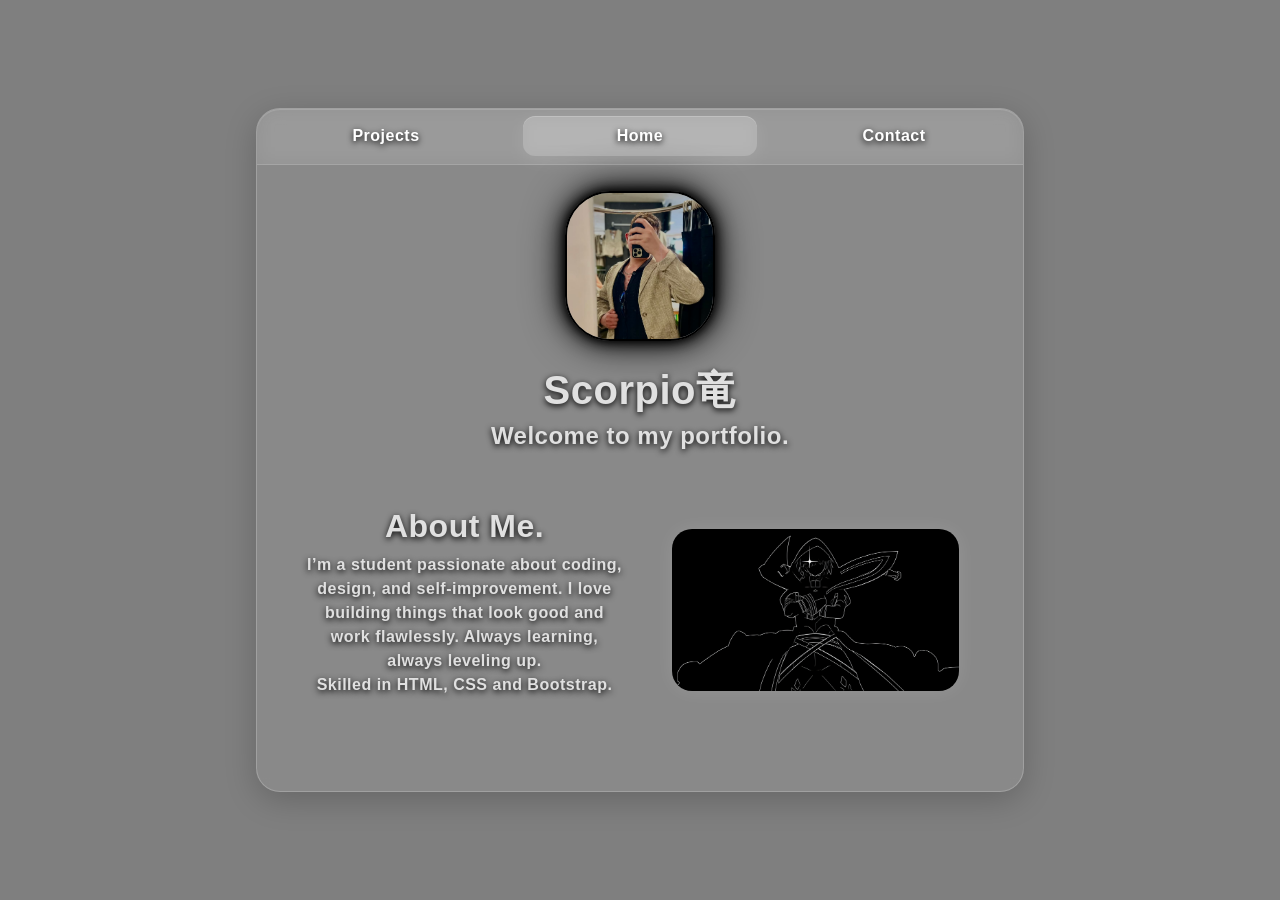
<file: index.html>
<!DOCTYPE html>
<html lang="en">

<head>
    <meta charset="UTF-8">
    <meta name="viewport" content="width=device-width, initial-scale=1.0">
    <title>Scorpio竜 | Portfolio</title>
    <link rel="stylesheet" href="style.css">
    <link rel="stylesheet" href="https://cdn.jsdelivr.net/npm/bootstrap@5.3.8/dist/css/bootstrap.min.css">
    <link rel="icon" type="image/png" sizes="32x32" href="img/crownIcon-removebg-preview.png">
</head>

<body>
    <video id="background-video" autoplay muted loop>
        <source src="img/rain.mp4" type="video/mp4">
    </video>
    <div class="glass-box">
        <nav class="navbar navbar-expand-lg custom-navbar">
            <div class="container-fluid justify-content-center">
                <ul class="navbar-nav">
                    <li class="nav-item"><a class="nav-link" href="projects.html"><b>Projects</b></a></li>
                    <li class="nav-item"><a class="nav-link active" href="index.html"><b>Home</b></a></li>
                    <li class="nav-item"><a class="nav-link" href="contact.html"><b>Contact</b></a></li>
                </ul>
            </div>
        </nav>
        <img src="img/gino.jpg" id="pfp" alt="The King." title="The King.">
        <h1 class="scorpio">Scorpio竜</h1>
        <h4 class="yokoso">Welcome to my portfolio.</h4>
        <section class="about">
            <div class="about-text">
                <h2>About Me.</h2>
                <p>I’m a student passionate about coding, design, and self-improvement. I love building things that look
                    good and work flawlessly. Always learning, always leveling up. <br> Skilled in HTML, CSS and
                    Bootstrap.</p>
            </div>
            <div class="about-image">
                <img src="img/cidClean.png" class="muzan" alt="Muzan">
            </div>
        </section>
    </div>


</body>

</html>
</file>
<file: style.css>
body {
    display: flex;
    justify-content: center;
    align-items: center;
    min-height: 100vh;
    margin: 0;
    position: relative;
}

#background-video {
    position: fixed;
    top: 0;
    left: 0;
    width: 100%;
    height: 100%;
    object-fit: cover;
    z-index: -1;
}

body::before {
    content: "";
    position: absolute;
    top: 0;
    left: 0;
    width: 100%;
    height: 100%;
    background: rgba(0, 0, 0, 0.5);
    z-index: 0;
}

.glass-box {
    background: rgba(255, 255, 255, 0.08);
    backdrop-filter: blur(6px);
    -webkit-backdrop-filter: blur(6px);
    border-radius: 24px;
    border: 1px solid rgba(255, 255, 255, 0.2);
    padding: 30px;
    color: #e0e0e0;
    width: 60%;
    margin: 100px auto;
    text-align: center;
    box-shadow: 0 8px 32px rgba(0, 0, 0, 0.2), inset 0 1px 0 rgba(255, 255, 255, 0.15);
    overflow: hidden;
    padding-top: 0px;
    padding-left: 0;
    padding-right: 0;
    z-index: 1;
    transition: max-height 0.4s ease;
    max-height: 80vh;
    box-sizing: border-box;
}

#pfp {
    height: 150px;
    width: 150px;
    margin-top: 25px;
    margin-bottom: 25px;
    border-radius: 30%;
    border: 2px solid black;
    box-shadow:
        0 0 10px black,
        0 0 20px black,
        0 0 40px black;
    transition: transform 0.35s cubic-bezier(0.2, 0.8, 0.2, 1),
        box-shadow 0.35s ease,
        filter 0.35s ease;
}

#pfp:hover {
    filter: brightness(70%);
    transform: translateY(-4px) scale(1.04);
    box-shadow:
        0 0 20px rgb(0, 0, 0),
        0 0 40px rgb(0, 0, 0),
        0 0 80px rgb(0, 0, 0);
}

.muzan {
    width: 90% !important;
    height: auto !important;
    transition: transform 0.35s cubic-bezier(0.2, 0.8, 0.2, 1),
        box-shadow 0.35s ease,
        filter 0.35s ease;
}

.random {
    width: 40% !important;
    height: auto !important;
}

p {
    text-shadow: 0px 2px 6px black;
    font-family: 'Poppins', 'Roboto', sans-serif;
    font-weight: 600;
    letter-spacing: 0.5px;
}

.yokoso {
    text-shadow: 0px 2px 6px black;
    font-family: 'Poppins', 'Roboto', sans-serif;
    font-weight: 600;
    letter-spacing: 0.5px;
}

h2 {
    text-shadow: 0px 2px 6px black !important;
    font-family: 'Poppins', 'Roboto', sans-serif !important;
    font-weight: 600 !important;
    letter-spacing: 0.5px !important;
}

.noprojects {
    text-shadow: 0px 2px 6px black !important;
    font-family: 'Poppins', 'Roboto', sans-serif !important;
    font-weight: 600 !important;
    letter-spacing: 0.5px !important;
}

.muzan:hover {
    filter: brightness(70%);
    transform: translateY(-4px) scale(1.04);
}

.scorpio {
    text-shadow: 0px 2px 6px black;
    font-family: 'Poppins', 'Roboto', sans-serif;
    font-weight: 600;
    letter-spacing: 0.5px;
}

.about {
    display: flex;
    align-items: center;
    justify-content: space-between;
    gap: 2rem;
    padding: 3rem;
}

.about-text {
    flex: 1;
}

.open-email-modal-btn {
    margin-top: 0.7rem;
    border: 1px solid rgba(255, 255, 255, 0.35);
    background: rgba(255, 255, 255, 0.18);
    color: #ffffff;
    border-radius: 12px;
    padding: 0.72rem 1rem;
    font-family: 'Poppins', 'Roboto', sans-serif;
    font-weight: 600;
    letter-spacing: 0.25px;
    text-shadow: 0px 1px 3px rgba(0, 0, 0, 0.25);
    transition: all 0.3s ease;
}

.open-email-modal-btn:hover {
    background: rgba(255, 255, 255, 0.27);
    box-shadow: 0 0 14px rgba(255, 255, 255, 0.2);
    transform: translateY(-2px);
}

.contact-form {
    margin-top: 1rem;
    display: grid;
    gap: 0.6rem;
    text-align: left;
}

.contact-form label {
    color: #e0e0e0;
    font-family: 'Poppins', 'Roboto', sans-serif;
    font-weight: 600;
    font-size: 0.88rem;
    text-shadow: 0px 1px 3px rgba(0, 0, 0, 0.3);
}

.contact-form input,
.contact-form textarea {
    width: 100%;
    border: 1px solid rgba(255, 255, 255, 0.25);
    background: rgba(255, 255, 255, 0.09);
    color: #f3f3f3;
    border-radius: 10px;
    padding: 0.65rem 0.75rem;
    font-family: 'Poppins', 'Roboto', sans-serif;
    font-size: 0.92rem;
    outline: none;
    transition: border-color 0.25s ease, box-shadow 0.25s ease, background 0.25s ease;
}

.contact-form input::placeholder,
.contact-form textarea::placeholder {
    color: rgba(230, 230, 230, 0.72);
}

.contact-form input:focus,
.contact-form textarea:focus {
    border-color: rgba(255, 255, 255, 0.5);
    box-shadow: 0 0 0 3px rgba(255, 255, 255, 0.12);
    background: rgba(255, 255, 255, 0.14);
}

.contact-form textarea {
    resize: vertical;
    min-height: 115px;
}

.contact-submit {
    margin-top: 0.15rem;
    border: 1px solid rgba(255, 255, 255, 0.35);
    background: rgba(255, 255, 255, 0.18);
    color: #ffffff;
    border-radius: 10px;
    padding: 0.72rem 1rem;
    font-family: 'Poppins', 'Roboto', sans-serif;
    font-weight: 600;
    letter-spacing: 0.2px;
    text-shadow: 0px 1px 3px rgba(0, 0, 0, 0.25);
    transition: all 0.3s ease;
}

.contact-submit:hover {
    background: rgba(255, 255, 255, 0.27);
    box-shadow: 0 0 14px rgba(255, 255, 255, 0.2);
    transform: translateY(-2px);
}

.contact-submit:disabled {
    opacity: 0.72;
    cursor: not-allowed;
    transform: none;
}

.contact-honeypot {
    display: none;
}

.contact-note {
    margin-top: 0.7rem;
    font-size: 0.82rem;
    opacity: 0.92;
}

.email-modal {
    position: fixed;
    inset: 0;
    z-index: 20;
    opacity: 0;
    pointer-events: none;
    transition: opacity 0.28s ease;
}

.email-modal.is-open {
    opacity: 1;
    pointer-events: auto;
}

.email-modal__backdrop {
    position: absolute;
    inset: 0;
    background: rgba(3, 8, 20, 0.58);
    backdrop-filter: blur(5px);
    -webkit-backdrop-filter: blur(5px);
}

.email-modal__panel {
    position: relative;
    width: min(92vw, 560px);
    max-height: min(86vh, 820px);
    margin: 7vh auto 0;
    overflow-y: auto;
    background: linear-gradient(165deg, rgba(127, 152, 177, 0.3), rgba(71, 86, 110, 0.38));
    border: 1px solid rgba(255, 255, 255, 0.22);
    border-radius: 18px;
    box-shadow: 0 22px 45px rgba(0, 0, 0, 0.45), inset 0 1px 0 rgba(255, 255, 255, 0.18);
    padding: 1.25rem 1.2rem 1.15rem;
    z-index: 1;
}

.email-modal__close {
    position: absolute;
    top: 0.65rem;
    right: 0.65rem;
    width: 34px;
    height: 34px;
    border: 1px solid rgba(255, 255, 255, 0.34);
    border-radius: 10px;
    background: rgba(255, 255, 255, 0.13);
    color: #f3f3f3;
    font-size: 1rem;
    font-weight: 600;
    line-height: 1;
    transition: all 0.25s ease;
}

.email-modal__close:hover {
    background: rgba(255, 255, 255, 0.24);
    transform: translateY(-1px);
}

.email-modal__panel h3 {
    margin: 0;
    color: #e0e0e0;
    text-shadow: 0px 2px 6px black;
    font-family: 'Poppins', 'Roboto', sans-serif;
    font-weight: 600;
    letter-spacing: 0.4px;
}

.email-modal__subtitle {
    margin: 0.45rem 0 0.9rem;
    font-size: 0.9rem;
    line-height: 1.45;
}

body.modal-open {
    overflow: hidden;
}

.email-success-toast {
    position: fixed;
    left: 50%;
    bottom: 24px;
    transform: translateX(-50%) translateY(12px);
    background: rgba(14, 28, 44, 0.85);
    border: 1px solid rgba(255, 255, 255, 0.26);
    color: #f0f0f0;
    border-radius: 12px;
    padding: 0.55rem 0.95rem;
    font-family: 'Poppins', 'Roboto', sans-serif;
    font-size: 0.82rem;
    letter-spacing: 0.2px;
    text-shadow: 0px 1px 2px rgba(0, 0, 0, 0.3);
    box-shadow: 0 12px 24px rgba(0, 0, 0, 0.3);
    z-index: 30;
    opacity: 0;
    pointer-events: none;
    transition: opacity 0.25s ease, transform 0.25s ease;
}

.email-success-toast.is-visible {
    opacity: 1;
    transform: translateX(-50%) translateY(0);
}

.email-success-toast.is-error {
    background: rgba(84, 24, 34, 0.92);
    border-color: rgba(255, 158, 176, 0.52);
}

.about-image {
    flex: 1;
    display: flex;
    justify-content: center;
}

.projects-image {
    flex: 1;
    display: flex;
    justify-content: center;
}

.about-image img {
    width: 80%;
    border-radius: 20px;
    box-shadow: 0 0 20px rgba(255, 255, 255, 0.1);
    transition: transform 0.35s cubic-bezier(0.2, 0.8, 0.2, 1),
        box-shadow 0.35s ease,
        filter 0.35s ease;
}

.about-image img:hover {
    transform: translateY(-4px) scale(1.04);
    box-shadow: 0 0 30px rgba(255, 255, 255, 0.3);
}

.custom-navbar {
    position: absolute;
    top: 0;
    left: 0;
    width: 100%;
    background: rgba(255, 255, 255, 0.08);
    backdrop-filter: blur(10px);
    border-bottom: 1px solid rgba(255, 255, 255, 0.15);
    padding: 10px;
    border-top-left-radius: 20px;
    border-top-right-radius: 20px;
    margin: 0;
    transform: translateY(-1px);
    z-index: 2;
    transition: all 0.3s ease;
}

.custom-navbar:hover {
    background: rgba(255, 255, 255, 0.12);
    backdrop-filter: blur(15px);
    border-bottom: 1px solid rgba(255, 255, 255, 0.25);
}

.language-switcher {
    position: fixed;
    right: clamp(12px, 2vw, 28px);
    bottom: clamp(12px, 2vw, 28px);
    display: flex;
    gap: 3px;
    padding: 4px;
    border: 1px solid rgba(255, 255, 255, 0.2);
    border-radius: 12px;
    background: rgba(12, 16, 24, 0.58);
    backdrop-filter: blur(10px);
    -webkit-backdrop-filter: blur(10px);
    box-shadow: 0 8px 20px rgba(0, 0, 0, 0.24);
    z-index: 10;
}

.language-option {
    display: grid;
    place-items: center;
    width: 38px;
    height: 30px;
    border: 1px solid transparent;
    border-radius: 8px;
    line-height: 1;
    text-decoration: none;
    filter: grayscale(0.75) opacity(0.62);
    transition: transform 0.2s ease, filter 0.2s ease, background 0.2s ease, border-color 0.2s ease;
}

.language-option img {
    display: block;
    width: 24px;
    height: 18px;
    object-fit: cover;
    border-radius: 2px;
}

.language-option:hover,
.language-option:focus-visible {
    filter: grayscale(0) opacity(1);
    transform: translateY(-1px);
    outline: none;
}

.language-option.active {
    border-color: rgba(255, 255, 255, 0.35);
    background: rgba(255, 255, 255, 0.16);
    filter: grayscale(0) opacity(1);
    box-shadow: 0 0 12px rgba(255, 255, 255, 0.12);
}

.nav-item {
    flex: 1;
    text-align: center;
}

.navbar-nav {
    display: flex;
    justify-content: center;
    width: 100%;
    gap: 20px;
}

.nav-link {
    display: block;
    width: 100%;
    color: white !important;
    text-shadow: 0px 2px 6px black;
    font-family: 'Poppins', 'Roboto', sans-serif;
    font-weight: 600;
    letter-spacing: 0.5px;
    font-weight: 500;
    margin: 0px;
    padding: 8px 20px;
    border-radius: 12px;
    background: rgba(255, 255, 255, 0.1);
    transition: transform 0.35s cubic-bezier(0.2, 0.8, 0.2, 1),
        background 0.35s ease,
        box-shadow 0.35s ease,
        backdrop-filter 0.35s ease,
        color 0.35s ease;
    position: relative;
    overflow: hidden;
    transform: scale(1);
    will-change: transform, box-shadow, background;
}

.nav-link::before {
    content: "";
    position: absolute;
    top: 0;
    left: -100%;
    width: 100%;
    height: 100%;
    background: rgba(255, 255, 255, 0.1);
    transition: left 0.4s cubic-bezier(0.2, 0.8, 0.2, 1);
    z-index: -1;
}

.nav-link:hover {
    background: rgba(255, 255, 255, 0.22);
    transform: translateY(-4px) scale(1.04);
    box-shadow:
        0 6px 18px rgba(255, 255, 255, 0.16),
        inset 0 1px 0 rgba(255, 255, 255, 0.22);
    backdrop-filter: blur(8px);
    animation: navFloat 0.35s cubic-bezier(0.2, 0.8, 0.2, 1);
}

@keyframes navFloat {
    0% {
        transform: translateY(0) scale(1);
    }

    50% {
        transform: translateY(-4px) scale(1.04);
    }

    100% {
        transform: translateY(-4px) scale(1.04);
    }
}

.nav-link:hover::before {
    left: 0;
}

.nav-link.active {
    background: rgba(255, 255, 255, 0.2);
    margin-top: 0px;
    box-shadow:
        0 4px 20px rgba(255, 255, 255, 0.1),
        inset 0 1px 0 rgba(255, 255, 255, 0.2);
    backdrop-filter: blur(8px);
    transform: scale(1);
}

.nav-link.active:hover {
    transform: translateY(-4px) scale(1.04);
    box-shadow:
        0 6px 22px rgba(255, 255, 255, 0.18),
        inset 0 1px 0 rgba(255, 255, 255, 0.24);
}

.projects-page .glass-box {
    width: 60%;
    height: 77vh;
    max-height: 77vh;
    margin: 100px auto;
    padding-bottom: 16px;
    overflow: hidden;
    display: flex;
    flex-direction: column;
}

.projects-page #pfp {
    flex-shrink: 0;
    display: block;
    margin-left: auto;
    margin-right: auto;
}

.projects-page .scorpio,
.projects-page .yokoso {
    flex-shrink: 0;
}

.projects-page .projects-section {
    display: flex;
    flex-direction: column;
    width: 100%;
    flex: 1 1 auto;
    min-height: 0;
    padding: 0 1rem 0.2rem;
    margin-top: 0.15rem;
}

.projects-page .projects-scroll-panel {
    flex: 1 1 auto;
    min-height: 0;
    width: 100%;
    max-height: 100%;
    overflow-y: auto;
    overflow-x: hidden;
    padding: 0.1rem 0.15rem 1rem;
    margin: 0;
    scrollbar-width: none;
    -ms-overflow-style: none;
}

.projects-scroll-panel::-webkit-scrollbar {
    display: none;
}

.projects-scroll-panel::-webkit-scrollbar-thumb:hover {
    background: rgba(255, 255, 255, 0.4);
}

.projects-top {
    display: grid;
    grid-template-columns: repeat(3, minmax(0, 1fr));
    gap: 1rem;
    margin-bottom: 0.5rem;
}

.projects-expand-btn {
    background: rgba(255, 255, 255, 0.15);
    border: 1px solid rgba(255, 255, 255, 0.3);
    color: #e0e0e0;
    padding: 0.75rem 1.5rem;
    border-radius: 8px;
    cursor: pointer;
    font-family: 'Poppins', 'Roboto', sans-serif;
    font-weight: 600;
    transition: all 0.3s ease;
    display: flex;
    align-items: center;
    justify-content: center;
    gap: 0.5rem;
    margin: 0.25rem auto 0.25rem;
    text-shadow: 0px 1px 3px rgba(0, 0, 0, 0.2);
    font-size: 0.9rem;
}

.projects-expand-btn:hover {
    background: rgba(255, 255, 255, 0.25);
    border-color: rgba(255, 255, 255, 0.5);
    box-shadow: 0 0 15px rgba(255, 255, 255, 0.2);
}

.expand-arrow {
    display: inline-block;
    transition: transform 0.4s ease;
}

.projects-expand-btn.expanded .expand-arrow {
    transform: rotate(180deg);
}

.projects-more {
    display: none;
}

.projects-more.expanded {
    display: block;
    margin-top: 0.15rem;
}

.projects-container {
    display: grid;
    grid-template-columns: repeat(3, minmax(0, 1fr));
    gap: 0.9rem;
}

.projects-container::-webkit-scrollbar {
    width: 8px;
}

.projects-container::-webkit-scrollbar-track {
    background: rgba(255, 255, 255, 0.05);
    border-radius: 10px;
}

.projects-container::-webkit-scrollbar-thumb {
    background: rgba(255, 255, 255, 0.2);
    border-radius: 10px;
}

.projects-container::-webkit-scrollbar-thumb:hover {
    background: rgba(255, 255, 255, 0.3);
}

.project-card {
    background: rgba(255, 255, 255, 0.08);
    backdrop-filter: blur(10px);
    -webkit-backdrop-filter: blur(10px);
    border-radius: 14px;
    border: 1px solid rgba(255, 255, 255, 0.15);
    overflow: hidden;
    transition: all 0.35s ease;
    height: 100%;
    display: flex;
    flex-direction: column;
    box-shadow: 0 4px 15px rgba(0, 0, 0, 0.2), inset 0 1px 0 rgba(255, 255, 255, 0.1);
}

.project-card:hover {
    transform: translateY(-6px) scale(1.02);
    box-shadow: 0 8px 24px rgba(0, 0, 0, 0.28), inset 0 1px 0 rgba(255, 255, 255, 0.15);
    background: rgba(255, 255, 255, 0.12);
    border-color: rgba(255, 255, 255, 0.25);
}

.project-image {
    width: 100%;
    height: 135px;
    overflow: hidden;
    border-bottom: 1px solid rgba(255, 255, 255, 0.1);
}

.project-image img {
    width: 100%;
    height: 100%;
    object-fit: cover;
    transition: transform 0.4s ease, filter 0.4s ease;
}

.project-card:hover .project-image img {
    transform: scale(1.1);
    filter: brightness(1.1);
}

.project-content {
    padding: 0.9rem;
    display: flex;
    flex-direction: column;
    flex-grow: 1;
}

.project-title {
    color: #e0e0e0;
    font-family: 'Poppins', 'Roboto', sans-serif;
    font-weight: 600;
    margin-bottom: 0.35rem;
    text-shadow: 0px 2px 4px rgba(0, 0, 0, 0.3);
    font-size: 0.95rem;
}

.project-desc {
    color: #b0b0b0;
    font-family: 'Poppins', 'Roboto', sans-serif;
    font-size: 0.74rem;
    margin-bottom: 0.6rem;
    text-shadow: 0px 1px 3px rgba(0, 0, 0, 0.2);
    flex-grow: 1;
}

.project-tags {
    display: flex;
    gap: 0.35rem;
    margin-bottom: 0.7rem;
    flex-wrap: wrap;
}

.project-tags .badge {
    background: rgba(255, 255, 255, 0.15);
    color: #e0e0e0;
    border: 1px solid rgba(255, 255, 255, 0.2);
    font-family: 'Poppins', 'Roboto', sans-serif;
    font-size: 0.68rem;
    padding: 0.2rem 0.5rem;
    border-radius: 8px;
    text-shadow: 0px 1px 2px rgba(0, 0, 0, 0.2);
}

.btn-project {
    background: rgba(255, 255, 255, 0.15);
    border: 1px solid rgba(255, 255, 255, 0.3);
    color: #e0e0e0 !important;
    font-family: 'Poppins', 'Roboto', sans-serif;
    font-weight: 600;
    font-size: 0.78rem;
    padding: 0.4rem 0.8rem;
    border-radius: 8px;
    text-shadow: 0px 1px 3px rgba(0, 0, 0, 0.2);
    transition: all 0.3s ease;
    text-decoration: none;
    display: inline-block;
}

.btn-project:hover {
    background: rgba(255, 255, 255, 0.25);
    border-color: rgba(255, 255, 255, 0.5);
    color: #ffffff !important;
    box-shadow: 0 0 15px rgba(255, 255, 255, 0.2);
    transform: translateY(-2px);
}

@media (max-width: 991.98px) {
    body {
        display: block;
        min-height: 100dvh;
        padding: 14px 0;
    }

    .glass-box {
        width: min(94vw, 720px);
        margin: 78px auto 20px;
        max-height: none;
        overflow: visible;
    }

    .custom-navbar {
        padding: 8px;
        border-top-left-radius: 18px;
        border-top-right-radius: 18px;
    }

    .navbar-nav {
        width: 100%;
        gap: 10px;
    }

    .nav-link {
        padding: 8px 12px;
        font-size: 0.95rem;
    }

    .about {
        flex-direction: column;
        gap: 1.25rem;
        padding: 2rem 1.25rem 1.5rem;
        text-align: center;
    }

    .about-image,
    .projects-image,
    .about-text {
        width: 100%;
    }

    .about-image img {
        width: min(100%, 420px);
    }

    .contact-form {
        margin-top: 0.9rem;
        gap: 0.5rem;
    }

    .email-modal__panel {
        margin-top: 6vh;
    }

    .projects-page .glass-box {
        width: min(94vw, 720px);
        height: auto;
        max-height: none;
        overflow: visible;
        padding-bottom: 18px;
    }

    .projects-page .projects-section {
        padding: 0 0.75rem;
    }

    .projects-page .projects-scroll-panel {
        overflow: visible;
        max-height: none;
        padding-bottom: 0.25rem;
    }

    .projects-top,
    .projects-container {
        grid-template-columns: repeat(2, minmax(0, 1fr));
    }
}

@media (max-width: 767.98px) {
    #pfp {
        width: 110px;
        height: 110px;
        margin-top: 22px;
        margin-bottom: 16px;
    }

    .scorpio {
        font-size: 1.75rem;
        margin-bottom: 0.2rem;
    }

    .yokoso {
        font-size: 1rem;
        padding: 0 1rem;
    }

    h2 {
        font-size: 1.45rem;
    }

    p {
        font-size: 0.95rem;
        line-height: 1.55;
    }

    .navbar-nav {
        gap: 8px;
    }

    .nav-link {
        padding: 7px 10px;
        font-size: 0.9rem;
    }

    .contact-form label {
        font-size: 0.84rem;
    }

    .contact-form input,
    .contact-form textarea {
        font-size: 0.9rem;
        padding: 0.62rem 0.68rem;
    }

    .contact-submit {
        width: 100%;
        padding: 0.68rem 0.9rem;
    }

    .open-email-modal-btn {
        width: 100%;
        padding: 0.68rem 0.9rem;
    }

    .contact-note {
        font-size: 0.8rem;
    }

    .email-modal__panel {
        width: min(94vw, 520px);
        margin-top: 5vh;
        padding: 1.05rem 0.95rem 1rem;
    }

    .email-success-toast {
        bottom: 18px;
        font-size: 0.78rem;
    }

    .email-modal__subtitle {
        font-size: 0.84rem;
        margin-bottom: 0.75rem;
    }

    .projects-top,
    .projects-container {
        grid-template-columns: 1fr;
        gap: 0.85rem;
    }

    .project-image {
        height: 170px;
    }
}

@media (max-width: 479.98px) {
    body {
        padding: 10px 0;
    }

    .glass-box {
        width: 96vw;
        margin-top: 72px;
    }

    .custom-navbar {
        padding: 7px;
    }

    .language-switcher {
        right: 10px;
        bottom: 10px;
    }

    .language-option {
        width: 34px;
        height: 28px;
    }

    .navbar-nav {
        gap: 6px;
    }

    .nav-link {
        font-size: 0.82rem;
        padding: 7px 6px;
    }

    .about {
        padding: 1.6rem 0.85rem 1.15rem;
    }

    .contact-form {
        margin-top: 0.8rem;
    }

    .email-modal__panel {
        width: 95vw;
        max-height: 88vh;
        margin-top: 4vh;
        border-radius: 14px;
    }

    .email-modal__close {
        width: 32px;
        height: 32px;
    }

    .email-success-toast {
        width: calc(100vw - 24px);
        max-width: 350px;
        text-align: center;
    }

    .projects-page .projects-section {
        padding: 0 0.55rem;
    }

    .project-content {
        padding: 0.78rem;
    }
}
</file>
